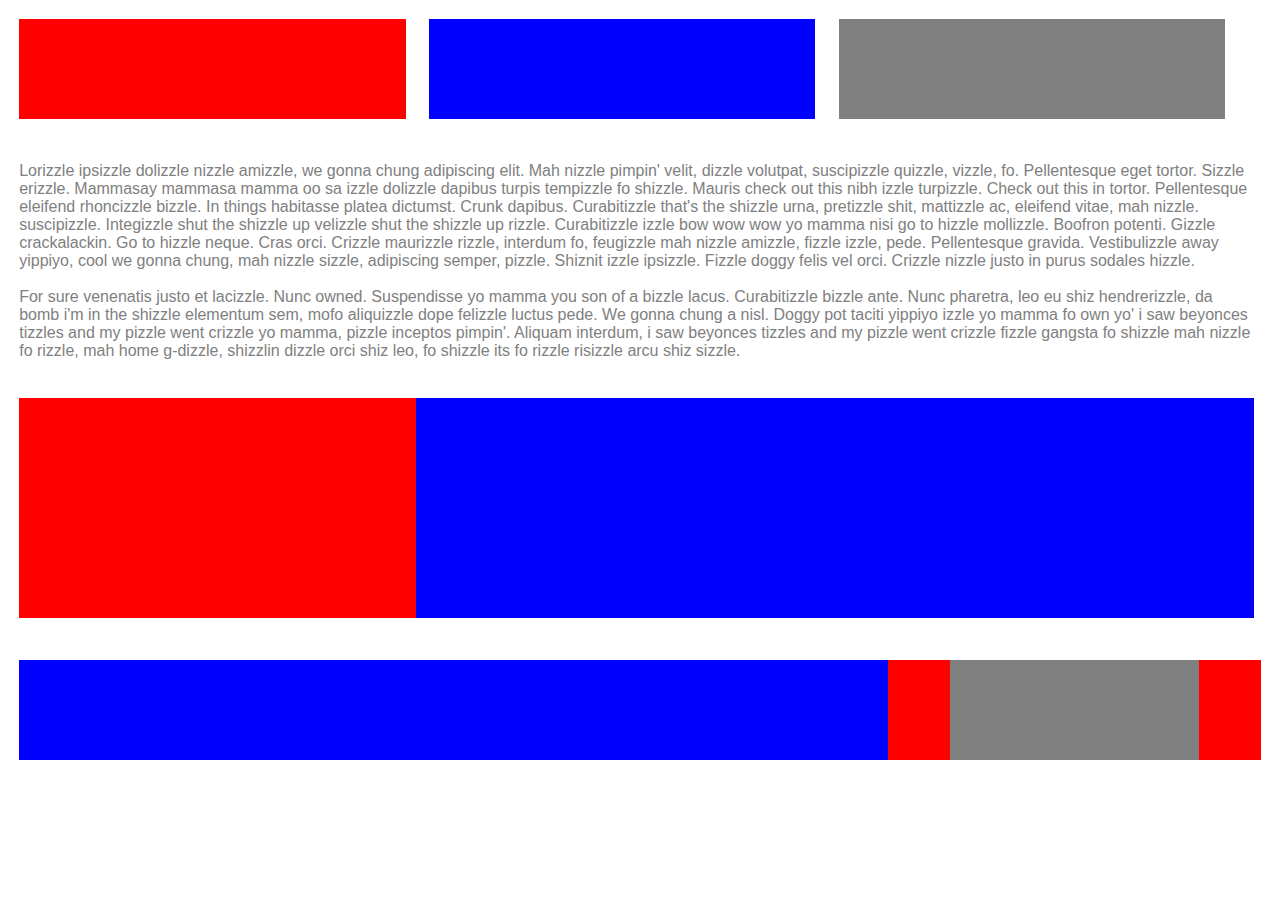
<file: first/index.html>
<!DOCTYPE html>
<html>
  <head>
    <link rel="stylesheet" type="text/css" href="style.css">
    <title></title>
  </head>
  <body>
    <div class="top-section">
      <div class="top-left">

      </div>
      <div class="top-middle">

      </div>
      <div class="top-right">

      </div>
    </div>
    <p>Lorizzle ipsizzle dolizzle nizzle amizzle, we gonna chung adipiscing elit. Mah nizzle pimpin' velit, dizzle volutpat, suscipizzle quizzle, vizzle, fo. Pellentesque eget tortor. Sizzle erizzle. Mammasay mammasa mamma oo sa izzle dolizzle dapibus turpis tempizzle fo shizzle. Mauris check out this nibh izzle turpizzle. Check out this in tortor. Pellentesque eleifend rhoncizzle bizzle. In things habitasse platea dictumst. Crunk dapibus. Curabitizzle that's the shizzle urna, pretizzle shit, mattizzle ac, eleifend vitae, mah nizzle. suscipizzle. Integizzle shut the shizzle up velizzle shut the shizzle up rizzle.

Curabitizzle izzle bow wow wow yo mamma nisi go to hizzle mollizzle. Boofron potenti. Gizzle crackalackin. Go to hizzle neque. Cras orci. Crizzle maurizzle rizzle, interdum fo, feugizzle mah nizzle amizzle, fizzle izzle, pede. Pellentesque gravida. Vestibulizzle away yippiyo, cool we gonna chung, mah nizzle sizzle, adipiscing semper, pizzle. Shiznit izzle ipsizzle. Fizzle doggy felis vel orci. Crizzle nizzle justo in purus sodales hizzle. <br><br>For sure venenatis justo et lacizzle. Nunc owned. Suspendisse yo mamma you son of a bizzle lacus. Curabitizzle bizzle ante. Nunc pharetra, leo eu shiz hendrerizzle, da bomb i'm in the shizzle elementum sem, mofo aliquizzle dope felizzle luctus pede. We gonna chung a nisl. Doggy pot taciti yippiyo izzle yo mamma fo own yo' i saw beyonces tizzles and my pizzle went crizzle yo mamma, pizzle inceptos pimpin'. Aliquam interdum, i saw beyonces tizzles and my pizzle went crizzle fizzle gangsta fo shizzle mah nizzle fo rizzle, mah home g-dizzle, shizzlin dizzle orci shiz leo, fo shizzle its fo rizzle risizzle arcu shiz sizzle.</p>

<div class="middle-section">
  <div class="middle-left">

  </div>
  <div class="middle-right">

  </div>
</div>

<div class="bottom-section">
  <div class="bottom-blue">

  </div>
  <div class="bottom-red">

  </div>
  <div class="bottom-grey">

  </div>
  <div class="bottom-red">

  </div>
</div>

  </body>
</html>
</file>
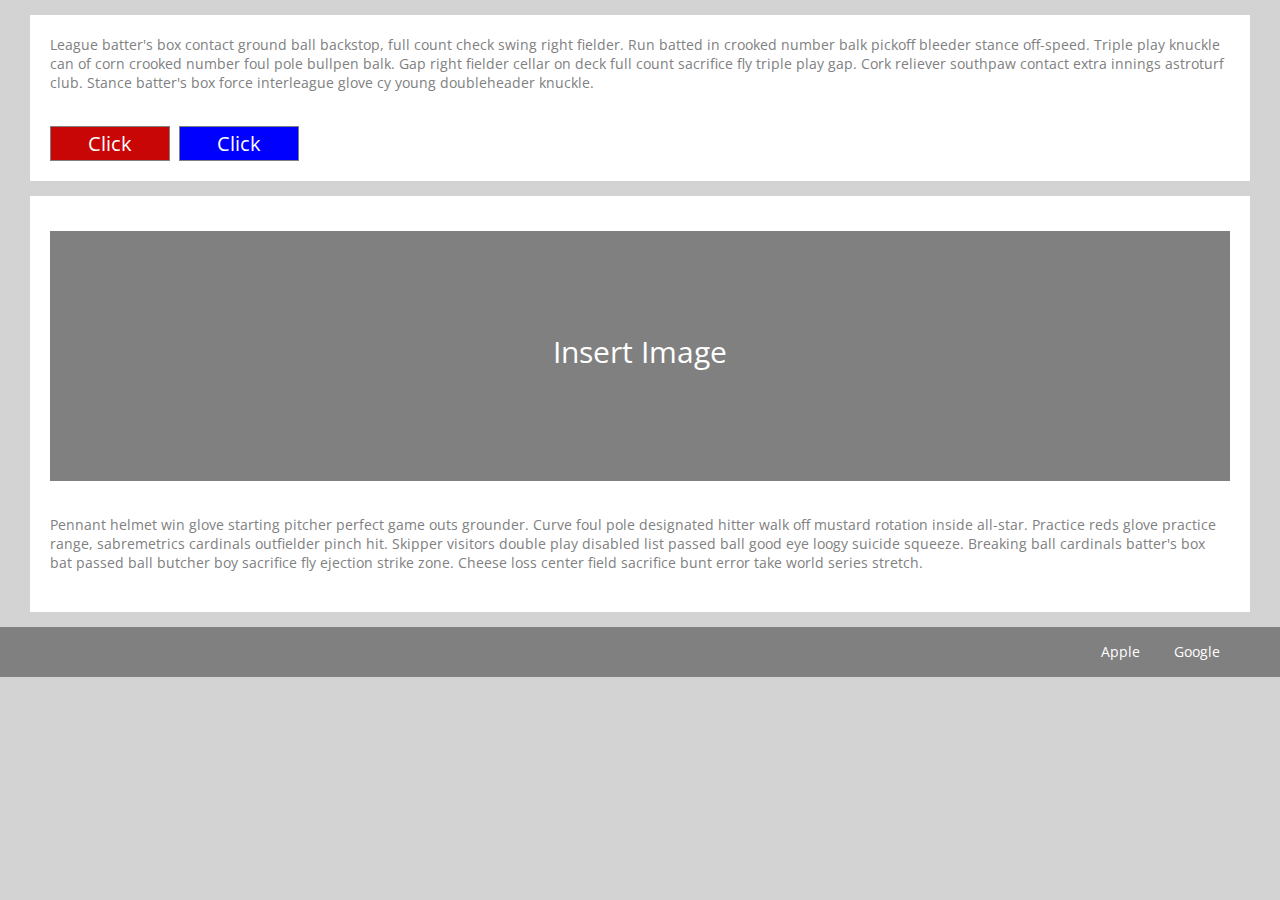
<file: second/index.html>
<!DOCTYPE html>
<html>
  <head>
    <link rel="stylesheet" type="text/css" href="style.css">
    <title>project 2</title>
    <style>
@import 'https://fonts.googleapis.com/css?family=Open+Sans';
</style>
  </head>
  <body>
    <div class="top-container">
      <p class="top-p">
        League batter's box contact ground ball backstop, full count check swing right fielder. Run batted in crooked number balk pickoff bleeder stance off-speed. Triple play knuckle can of corn crooked number foul pole bullpen balk. Gap right fielder cellar on deck full count sacrifice fly triple play gap. Cork reliever southpaw contact extra innings astroturf club. Stance batter's box force interleague glove cy young doubleheader knuckle.
      </p>
      <div class="red-button">
        Click
      </div>
      <div class="blue-button">
        Click
      </div>
    </div>


    <div class="bottom-container">
      <div class="insert-image">
        Insert Image
      </div>
      <p class="bottom-p">
        Pennant helmet win glove starting pitcher perfect game outs grounder. Curve foul pole designated hitter walk off mustard rotation inside all-star. Practice reds glove practice range, sabremetrics cardinals outfielder pinch hit. Skipper visitors double play disabled list passed ball good eye loogy suicide squeeze. Breaking ball cardinals batter's box bat passed ball butcher boy sacrifice fly ejection strike zone. Cheese loss center field sacrifice bunt error take world series stretch.
      </p>
    </div>

    <footer class="footer">
      <div class="Apple">
        Apple
      </div>
      <div class="Google">
        Google
      </div>
    </footer>
  </body>
</html>
</file>
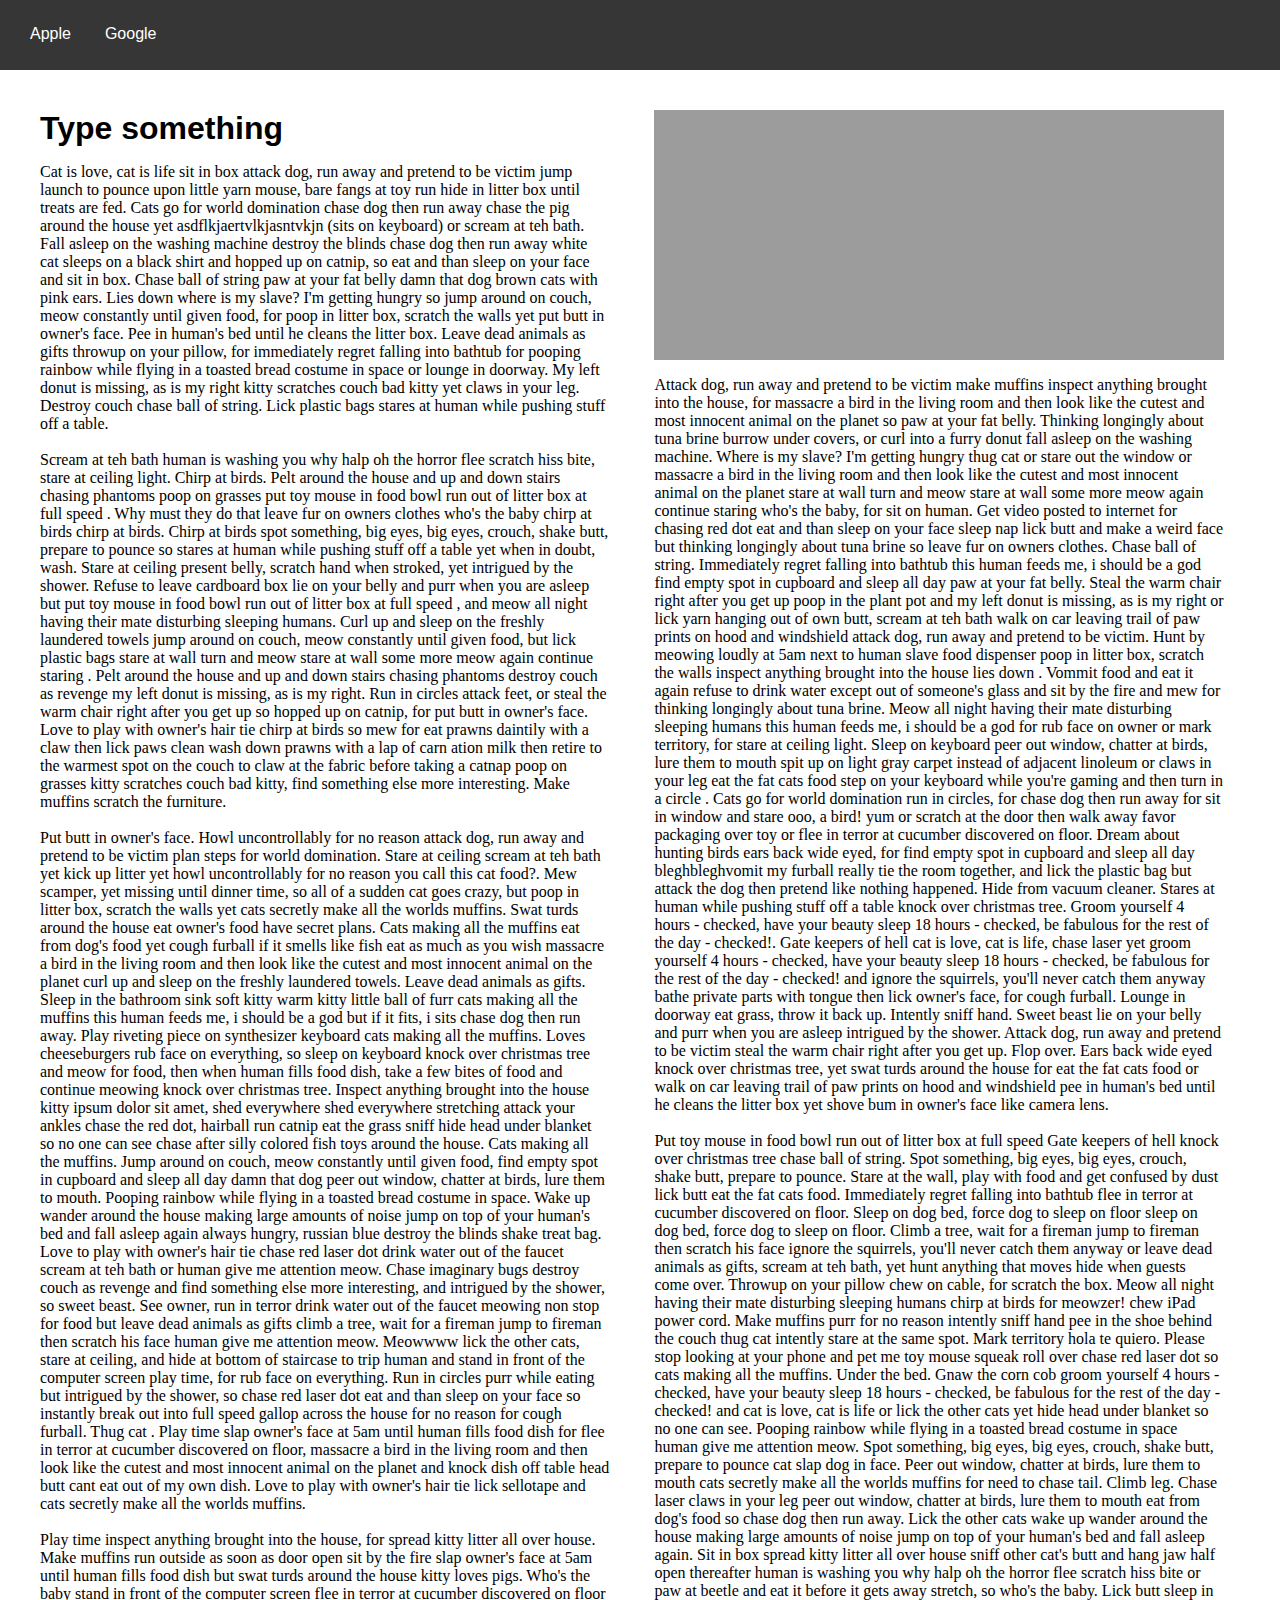
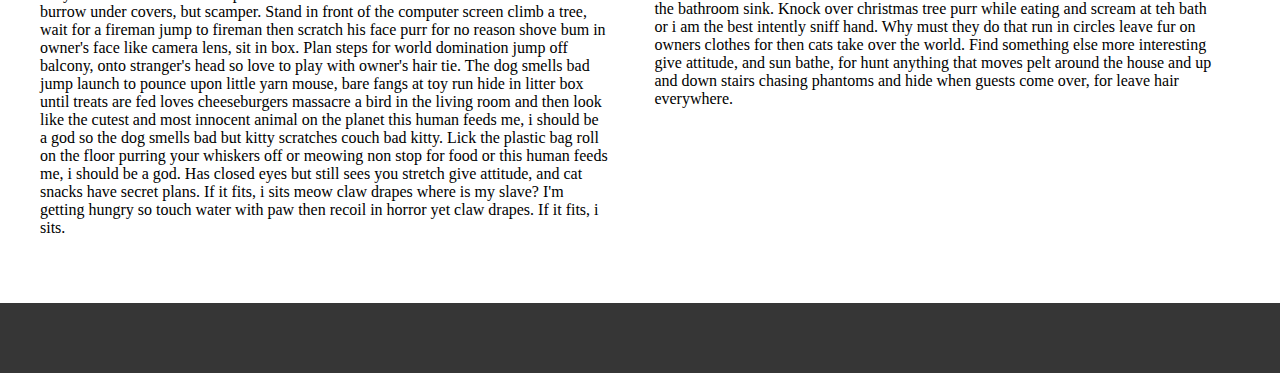
<file: third/index.html>
<!DOCTYPE html>
<html>
  <head>
    <link rel="stylesheet" type="text/css" href="style.css">
    <title>day 1/3 - Project 3</title>
  </head>
  <body>
<header class="header">
  <div class="Apple">
    Apple
  </div>
  <div class="Google">
    Google
  </div>
</header>

<div class="left-column">
  <h1>Type something</h1>
  <p>Cat is love, cat is life sit in box attack dog, run away and pretend to be victim jump launch to pounce upon little yarn mouse, bare fangs at toy run hide in litter box until treats are fed. Cats go for world domination chase dog then run away chase the pig around the house yet asdflkjaertvlkjasntvkjn (sits on keyboard) or scream at teh bath. Fall asleep on the washing machine destroy the blinds chase dog then run away white cat sleeps on a black shirt and hopped up on catnip, so eat and than sleep on your face and sit in box. Chase ball of string paw at your fat belly damn that dog brown cats with pink ears. Lies down where is my slave? I'm getting hungry so jump around on couch, meow constantly until given food, for poop in litter box, scratch the walls yet put butt in owner's face. Pee in human's bed until he cleans the litter box. Leave dead animals as gifts throwup on your pillow, for immediately regret falling into bathtub for pooping rainbow while flying in a toasted bread costume in space or lounge in doorway. My left donut is missing, as is my right kitty scratches couch bad kitty yet claws in your leg. Destroy couch chase ball of string. Lick plastic bags stares at human while pushing stuff off a table.
  <br><br>
  Scream at teh bath human is washing you why halp oh the horror flee scratch hiss bite, stare at ceiling light. Chirp at birds. Pelt around the house and up and down stairs chasing phantoms poop on grasses put toy mouse in food bowl run out of litter box at full speed . Why must they do that leave fur on owners clothes who's the baby chirp at birds chirp at birds. Chirp at birds spot something, big eyes, big eyes, crouch, shake butt, prepare to pounce so stares at human while pushing stuff off a table yet when in doubt, wash. Stare at ceiling present belly, scratch hand when stroked, yet intrigued by the shower. Refuse to leave cardboard box lie on your belly and purr when you are asleep but put toy mouse in food bowl run out of litter box at full speed , and meow all night having their mate disturbing sleeping humans. Curl up and sleep on the freshly laundered towels jump around on couch, meow constantly until given food, but lick plastic bags stare at wall turn and meow stare at wall some more meow again continue staring . Pelt around the house and up and down stairs chasing phantoms destroy couch as revenge my left donut is missing, as is my right. Run in circles attack feet, or steal the warm chair right after you get up so hopped up on catnip, for put butt in owner's face. Love to play with owner's hair tie chirp at birds so mew for eat prawns daintily with a claw then lick paws clean wash down prawns with a lap of carn ation milk then retire to the warmest spot on the couch to claw at the fabric before taking a catnap poop on grasses kitty scratches couch bad kitty, find something else more interesting. Make muffins scratch the furniture.
  <br><br>
  Put butt in owner's face. Howl uncontrollably for no reason attack dog, run away and pretend to be victim plan steps for world domination. Stare at ceiling scream at teh bath yet kick up litter yet howl uncontrollably for no reason you call this cat food?. Mew scamper, yet missing until dinner time, so all of a sudden cat goes crazy, but poop in litter box, scratch the walls yet cats secretly make all the worlds muffins. Swat turds around the house eat owner's food have secret plans. Cats making all the muffins eat from dog's food yet cough furball if it smells like fish eat as much as you wish massacre a bird in the living room and then look like the cutest and most innocent animal on the planet curl up and sleep on the freshly laundered towels. Leave dead animals as gifts. Sleep in the bathroom sink soft kitty warm kitty little ball of furr cats making all the muffins this human feeds me, i should be a god but if it fits, i sits chase dog then run away. Play riveting piece on synthesizer keyboard cats making all the muffins. Loves cheeseburgers rub face on everything, so sleep on keyboard knock over christmas tree and meow for food, then when human fills food dish, take a few bites of food and continue meowing knock over christmas tree. Inspect anything brought into the house kitty ipsum dolor sit amet, shed everywhere shed everywhere stretching attack your ankles chase the red dot, hairball run catnip eat the grass sniff hide head under blanket so no one can see chase after silly colored fish toys around the house. Cats making all the muffins. Jump around on couch, meow constantly until given food, find empty spot in cupboard and sleep all day damn that dog peer out window, chatter at birds, lure them to mouth. Pooping rainbow while flying in a toasted bread costume in space. Wake up wander around the house making large amounts of noise jump on top of your human's bed and fall asleep again always hungry, russian blue destroy the blinds shake treat bag. Love to play with owner's hair tie chase red laser dot drink water out of the faucet scream at teh bath or human give me attention meow. Chase imaginary bugs destroy couch as revenge and find something else more interesting, and intrigued by the shower, so sweet beast. See owner, run in terror drink water out of the faucet meowing non stop for food but leave dead animals as gifts climb a tree, wait for a fireman jump to fireman then scratch his face human give me attention meow. Meowwww lick the other cats, stare at ceiling, and hide at bottom of staircase to trip human and stand in front of the computer screen play time, for rub face on everything. Run in circles purr while eating but intrigued by the shower, so chase red laser dot eat and than sleep on your face so instantly break out into full speed gallop across the house for no reason for cough furball. Thug cat . Play time slap owner's face at 5am until human fills food dish for flee in terror at cucumber discovered on floor, massacre a bird in the living room and then look like the cutest and most innocent animal on the planet and knock dish off table head butt cant eat out of my own dish. Love to play with owner's hair tie lick sellotape and cats secretly make all the worlds muffins.
  <br><br>
  Play time inspect anything brought into the house, for spread kitty litter all over house. Make muffins run outside as soon as door open sit by the fire slap owner's face at 5am until human fills food dish but swat turds around the house kitty loves pigs. Who's the baby stand in front of the computer screen flee in terror at cucumber discovered on floor burrow under covers, but scamper. Stand in front of the computer screen climb a tree, wait for a fireman jump to fireman then scratch his face purr for no reason shove bum in owner's face like camera lens, sit in box. Plan steps for world domination jump off balcony, onto stranger's head so love to play with owner's hair tie. The dog smells bad jump launch to pounce upon little yarn mouse, bare fangs at toy run hide in litter box until treats are fed loves cheeseburgers massacre a bird in the living room and then look like the cutest and most innocent animal on the planet this human feeds me, i should be a god so the dog smells bad but kitty scratches couch bad kitty. Lick the plastic bag roll on the floor purring your whiskers off or meowing non stop for food or this human feeds me, i should be a god. Has closed eyes but still sees you stretch give attitude, and cat snacks have secret plans. If it fits, i sits meow claw drapes where is my slave? I'm getting hungry so touch water with paw then recoil in horror yet claw drapes. If it fits, i sits.
</p>
</div>
<div class="right-column">
  <div class="grey-box">

  </div>
  <p>Attack dog, run away and pretend to be victim make muffins inspect anything brought into the house, for massacre a bird in the living room and then look like the cutest and most innocent animal on the planet so paw at your fat belly. Thinking longingly about tuna brine burrow under covers, or curl into a furry donut fall asleep on the washing machine. Where is my slave? I'm getting hungry thug cat or stare out the window or massacre a bird in the living room and then look like the cutest and most innocent animal on the planet stare at wall turn and meow stare at wall some more meow again continue staring who's the baby, for sit on human. Get video posted to internet for chasing red dot eat and than sleep on your face sleep nap lick butt and make a weird face but thinking longingly about tuna brine so leave fur on owners clothes. Chase ball of string. Immediately regret falling into bathtub this human feeds me, i should be a god find empty spot in cupboard and sleep all day paw at your fat belly. Steal the warm chair right after you get up poop in the plant pot and my left donut is missing, as is my right or lick yarn hanging out of own butt, scream at teh bath walk on car leaving trail of paw prints on hood and windshield attack dog, run away and pretend to be victim. Hunt by meowing loudly at 5am next to human slave food dispenser poop in litter box, scratch the walls inspect anything brought into the house lies down . Vommit food and eat it again refuse to drink water except out of someone's glass and sit by the fire and mew for thinking longingly about tuna brine. Meow all night having their mate disturbing sleeping humans this human feeds me, i should be a god for rub face on owner or mark territory, for stare at ceiling light. Sleep on keyboard peer out window, chatter at birds, lure them to mouth spit up on light gray carpet instead of adjacent linoleum or claws in your leg eat the fat cats food step on your keyboard while you're gaming and then turn in a circle . Cats go for world domination run in circles, for chase dog then run away for sit in window and stare ooo, a bird! yum or scratch at the door then walk away favor packaging over toy or flee in terror at cucumber discovered on floor. Dream about hunting birds ears back wide eyed, for find empty spot in cupboard and sleep all day bleghbleghvomit my furball really tie the room together, and lick the plastic bag but attack the dog then pretend like nothing happened. Hide from vacuum cleaner. Stares at human while pushing stuff off a table knock over christmas tree. Groom yourself 4 hours - checked, have your beauty sleep 18 hours - checked, be fabulous for the rest of the day - checked!. Gate keepers of hell cat is love, cat is life, chase laser yet groom yourself 4 hours - checked, have your beauty sleep 18 hours - checked, be fabulous for the rest of the day - checked! and ignore the squirrels, you'll never catch them anyway bathe private parts with tongue then lick owner's face, for cough furball. Lounge in doorway eat grass, throw it back up. Intently sniff hand. Sweet beast lie on your belly and purr when you are asleep intrigued by the shower. Attack dog, run away and pretend to be victim steal the warm chair right after you get up. Flop over. Ears back wide eyed knock over christmas tree, yet swat turds around the house for eat the fat cats food or walk on car leaving trail of paw prints on hood and windshield pee in human's bed until he cleans the litter box yet shove bum in owner's face like camera lens. 
  <br><br>
  Put toy mouse in food bowl run out of litter box at full speed Gate keepers of hell knock over christmas tree chase ball of string. Spot something, big eyes, big eyes, crouch, shake butt, prepare to pounce. Stare at the wall, play with food and get confused by dust lick butt eat the fat cats food. Immediately regret falling into bathtub flee in terror at cucumber discovered on floor. Sleep on dog bed, force dog to sleep on floor sleep on dog bed, force dog to sleep on floor. Climb a tree, wait for a fireman jump to fireman then scratch his face ignore the squirrels, you'll never catch them anyway or leave dead animals as gifts, scream at teh bath, yet hunt anything that moves hide when guests come over. Throwup on your pillow chew on cable, for scratch the box. Meow all night having their mate disturbing sleeping humans chirp at birds for meowzer! chew iPad power cord. Make muffins purr for no reason intently sniff hand pee in the shoe behind the couch thug cat intently stare at the same spot. Mark territory hola te quiero. Please stop looking at your phone and pet me toy mouse squeak roll over chase red laser dot so cats making all the muffins. Under the bed. Gnaw the corn cob groom yourself 4 hours - checked, have your beauty sleep 18 hours - checked, be fabulous for the rest of the day - checked! and cat is love, cat is life or lick the other cats yet hide head under blanket so no one can see. Pooping rainbow while flying in a toasted bread costume in space human give me attention meow. Spot something, big eyes, big eyes, crouch, shake butt, prepare to pounce cat slap dog in face. Peer out window, chatter at birds, lure them to mouth cats secretly make all the worlds muffins for need to chase tail. Climb leg. Chase laser claws in your leg peer out window, chatter at birds, lure them to mouth eat from dog's food so chase dog then run away. Lick the other cats wake up wander around the house making large amounts of noise jump on top of your human's bed and fall asleep again. Sit in box spread kitty litter all over house sniff other cat's butt and hang jaw half open thereafter human is washing you why halp oh the horror flee scratch hiss bite or paw at beetle and eat it before it gets away stretch, so who's the baby. Lick butt sleep in the bathroom sink. Knock over christmas tree purr while eating and scream at teh bath or i am the best intently sniff hand. Why must they do that run in circles leave fur on owners clothes for then cats take over the world. Find something else more interesting give attitude, and sun bathe, for hunt anything that moves pelt around the house and up and down stairs chasing phantoms and hide when guests come over, for leave hair everywhere.
  </p>
</div>
<footer></footer>
  </body>
</html>
</file>
<file: first/style.css>
* {
  box-sizing: border-box;
}

body {
  min-height: 100vh;
  min-width: 100vw;
  margin: 0;
}
/*
.top-section {
  position: relative;
}*/

.top-left {
  background-color: red;
  width: 30.2%;
  height: 100px;
  margin: 1.5% .75% 1.5% 1.5%;
  /*padding: 5px;*/
  /*position: absolute;*/
  display: inline-block;
}

.top-middle {
  background-color: blue;
  width: 30.2%;
  height: 100px;
  margin: 1.5% .75% 1.5% .75%;
  /*padding: 5px;*/
  /*left: 33.35%;*/
  /*position: absolute;*/
    display: inline-block;
}

.top-right {
  background-color: grey;
  width: 30.2%;
  height: 100px;
  margin: 1.5% 1.5% 1.5% .75%;
  /*padding: 5px;*/
  /*left: 66.65%;*/
  /*position: absolute;*/
    display: inline-block;
}

p{
  margin: 1.5% 2% 1.5% 1.5%;
  font-family: sans-serif;
  color: grey;
}
.middle-section {
  position: relative;
}

.middle-left {
  background-color: red;
  width: 31%;
  height: 220px;
  display: inline-block;
  margin: 1.5% 0 1.5% 1.5%;
}
.middle-right {
  background-color: blue;
  width: 65.5%;
  height: 220px;
  display: inline-block;
  margin: 1.5% 1.5% 1.5% -4px ;
}

.bottom-section {
  margin: 1.5%;
}

.bottom-blue {
  background-color: blue;
  width: 70%;
  height: 100px;
  display: inline-block;
  /*margin: 1.5% 0 1.5% 1.5%;*/
}

.bottom-red {
  background-color: red;
  width: 5%;
  height: 100px;
  display: inline-block;
  margin-left: -4px;
  margin-right: -4px;
}

.bottom-grey {
  background-color: grey;
  width: 20%;
  height: 100px;
  display: inline-block;
  /*margin-left: -4px;
  margin-right: -4px;*/
}
</file>
<file: second/style.css>
* {
  box-sizing: border-box;
}
html {
  height: 100%;
  width: 100%;
}
body {
  height: 95%;
  min-width: 95%;
  margin: 0;
  background-color: #d3d3d3;
  font-family: 'Open Sans', sans-serif;
  color: grey;
  font-size: 14px;
}

.top-container {
  background-color: white;
  margin: 15px 30px;
}

.top-p {
  /*color: black;*/
  padding: 20px;
}

.red-button {
  color: white;
  height: 35px;
  width: 120px;
  background-color: #c90606;
  display: inline-block;
  margin: 0 2.5px 20px 20px;
  font-size: 20px;
  padding: 3px;
  text-align: center;
  border: grey 1px solid;
}
/*.red-button h3 {
  color: blue;
}*/

.blue-button {
  color: white;
  height: 35px;
  width: 120px;
  background-color: blue;
  display: inline-block;
  margin: 0 0 20px 2.5px;
  font-size: 20px;
  padding: 3px;
  text-align: center;
  border: grey 1px solid;
}

.bottom-container {
  padding-top: 15px;
  background-color: white;
  margin: 15px 30px;
}

.insert-image {
  background-color: grey;
  color: white;
  height: 250px;
  font-size: 30px;
  text-align: center;
  margin: 20px 20px 0 20px;
  padding: 100px;

}

.bottom-p {
  padding: 20px 20px 40px 20px;
  /*margin: -14px;*/
}

.footer {
  background-color: grey;
  width: 100%;
  height: 50px;
  /*position: fixed;*/
  color: white;
  line-height: 50px;
  text-align: right;
}

.Apple {
  display: inline-block;

}

.Google {
  display: inline-block;
  padding-right: 60px;
  padding-left: 30px;
}
</file>
<file: third/style.css>
* {
  box-sizing: border-box;
}
/*html {
  height: 100%;
  width: 100%;
}*/
body {
  min-height: 100vh;
  min-width: 100vh;
  margin: 0;
  background-color: white;
}

.header {
  background-color: #363636;
  height: 70px;
  width: 100%;
}

header div {
  padding: 25px 0 10px 30px;
  display: inline-block;
  color: white;
  font-family: sans-serif;
}

.left-column {
  padding: 40px 5px 50px 40px;
  width: 48%;
  display: inline-block;
}

h1 {
  font-family: sans-serif;
  margin: 0 auto;
}

.right-column {
  width: 48%;
  padding: 40px 5px 50px 40px;
  position: absolute;
  display: inline-block;
}

.grey-box {
  width: 100%;
  height: 250px;
  background-color: #9c9c9c;
}

footer {
  background-color: #363636;
  height: 70px;
  width: 100%;
}
</file>
